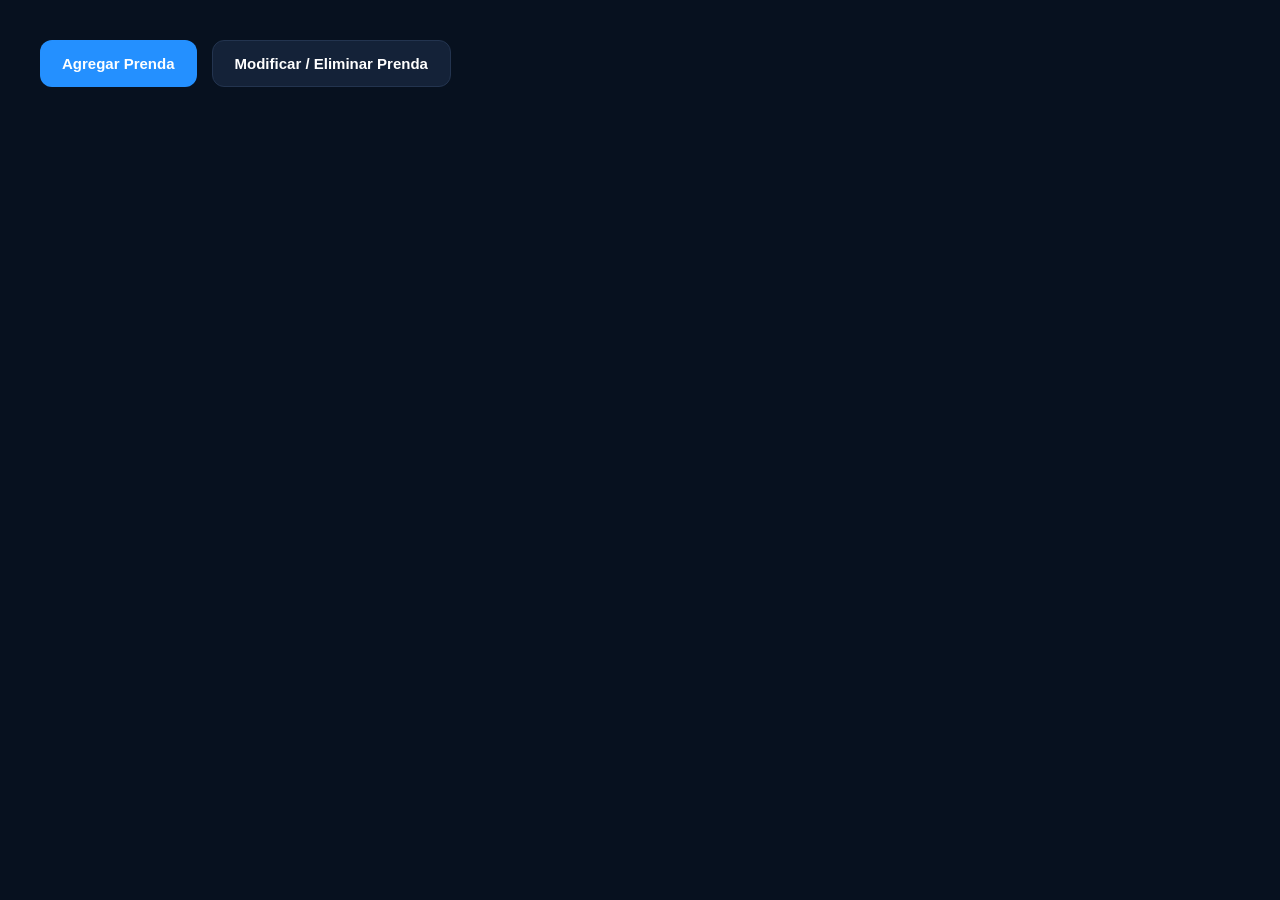
<file: manager.html>
<!DOCTYPE html>
<html lang="es">
<head>
  <meta charset="UTF-8" />
  <meta name="viewport" content="width=device-width, initial-scale=1.0" />
  <title>Inventario Jerseys</title>
  <style>
    *{margin:0;padding:0;box-sizing:border-box;font-family:Arial,Helvetica,sans-serif}
    body{background:#07111f;color:#fff;padding:40px}
    .top-buttons{display:flex;gap:15px;margin-bottom:30px;flex-wrap:wrap}
    button{border:none;cursor:pointer;transition:.2s ease}
    button:disabled{opacity:.55;cursor:not-allowed}
    .primary-btn,.add-btn{background:#2490ff;color:white;padding:14px 22px;border-radius:12px;font-size:15px;font-weight:700}
    .primary-btn:hover,.add-btn:hover{background:#46a3ff}
    .secondary-btn{background:#142238;color:white;padding:14px 22px;border-radius:12px;font-size:15px;font-weight:600;border:1px solid #23344f}
    .secondary-btn:hover{background:#1c2f4d}
    .danger-btn{background:#d64545;color:white;padding:14px 24px;border-radius:14px;font-size:15px;font-weight:700}
    .danger-btn:hover{background:#ef5a5a}
    .warning-btn{background:#f1a733;color:#081426;padding:14px 24px;border-radius:14px;font-size:15px;font-weight:700}
    .cancel-btn{background:transparent;color:#d2dbea;padding:14px 20px;font-size:15px;font-weight:600}
    .modal{display:none;position:fixed;z-index:999;left:0;top:0;width:100%;height:100%;background:rgba(0,0,0,.6);justify-content:center;align-items:center;padding:20px;overflow:auto}
    .modal-content{background:#081426;width:100%;max-width:950px;border-radius:22px;border:1px solid #1f3350;padding:28px;position:relative;box-shadow:0 10px 40px rgba(0,0,0,.45);max-height:95vh;overflow:auto}
    .small-modal{max-width:520px;text-align:center}
    .close{position:absolute;right:25px;top:20px;color:#8aa4c7;font-size:28px;cursor:pointer}
    .modal-title{font-size:34px;font-weight:700;margin-bottom:22px}
    .form-grid{display:grid;grid-template-columns:1fr 1fr;gap:24px}
    .field-group{display:flex;flex-direction:column;gap:8px;margin-bottom:20px}
    label{color:#d5dff0;font-size:15px;font-weight:600}
    input,select,textarea{background:#07101d;border:1px solid #203552;color:white;padding:14px 16px;border-radius:14px;outline:none;font-size:15px;width:100%}
    input[readonly],textarea[readonly],select:disabled{opacity:.75;background:#0a1728}
    input::placeholder,textarea::placeholder{color:#72839d}
    textarea{resize:vertical;min-height:120px}
    .two-cols{display:grid;grid-template-columns:1fr 1fr;gap:14px}
    .upload-box{border:2px dashed #274160;border-radius:18px;min-height:230px;display:flex;align-items:center;justify-content:center;flex-direction:column;text-align:center;padding:20px;background:#0a1728;cursor:pointer;transition:.2s;overflow:hidden}
    .upload-box:hover{border-color:#3d8cff}
    .upload-icon{font-size:42px;margin-bottom:15px}.upload-text{color:#dce7f7;font-weight:600;margin-bottom:6px}.upload-sub{color:#7084a1;font-size:13px}
    .preview-img{width:100%;max-height:230px;object-fit:contain;border-radius:14px;margin-top:10px;background:#07101d}
    .checkbox-row{display:flex;align-items:center;gap:10px;margin-top:8px}.checkbox-row input{width:18px;height:18px}
    .modal-footer{display:flex;justify-content:flex-end;gap:14px;margin-top:26px;padding-top:22px;border-top:1px solid #1a2d46;flex-wrap:wrap}
    .helper-text{color:#8aa4c7;line-height:1.5;margin-bottom:22px}.status-text{color:#9eb1ca;margin:12px 0;line-height:1.5}
    .sku-summary{background:#0a1728;border:1px solid #1c314d;border-radius:18px;padding:18px;margin:18px 0;display:grid;grid-template-columns:160px 1fr;gap:18px;align-items:start}
    .sku-summary img{width:160px;height:160px;object-fit:cover;border-radius:14px;background:#07101d}.sku-summary p{margin:0 0 8px;color:#dce7f7}.hidden{display:none!important}
    @media(max-width:850px){body{padding:24px}.form-grid,.two-cols,.sku-summary{grid-template-columns:1fr}.modal-title{font-size:28px}.sku-summary img{width:100%;height:240px}}
  </style>
</head>
<body>
  <div class="top-buttons">
    <button class="primary-btn" onclick="openAddModal()">Agregar Prenda</button>
    <button class="secondary-btn" onclick="openManageModal()">Modificar / Eliminar Prenda</button>
  </div>

  <div class="modal" id="addModal">
    <div class="modal-content">
      <span class="close" onclick="closeAddModal()">&times;</span>
      <div class="modal-title">Añadir Prenda</div>
      <form id="addForm">
        <div class="form-grid">
          <div>
            <div class="field-group"><label>Equipo / Selección</label><input type="text" name="equipo" placeholder="e.g., Argentina"></div>
            <div class="two-cols">
              <div class="field-group"><label>Año</label><input type="text" name="year" placeholder="e.g., 2022-23"></div>
              <div class="field-group"><label>Precio (GTQ)</label><input type="number" name="precio" placeholder="e.g., 500"></div>
            </div>
            <div class="two-cols">
              <div class="field-group"><label>Talla</label><select name="talla"><option value="">Seleccionar</option><option>XXS</option><option>XS</option><option>S</option><option>M</option><option>L</option><option>XL</option><option>XXL</option><option>XXXL</option></select></div>
              <div class="field-group"><label>Tipo de Prenda</label><select name="tipo"><option value="">Seleccionar</option><option>Casa</option><option>Visita</option><option>Usada en Juego</option><option>Firmada</option><option>Entrenamiento</option><option>Otro</option></select></div>
            </div>
            <div class="checkbox-row"><input type="checkbox" id="addDisponible" name="venta" checked><label for="addDisponible">Disponible para venta</label></div>
          </div>
          <div>
            <div class="field-group"><label>Imagen</label><label class="upload-box"><div class="upload-icon">⬆</div><div class="upload-text">Click para subir imagen</div><div class="upload-sub">JPG, PNG, WEBP max 5MB</div><input type="file" accept=".jpg,.jpeg,.png,.webp" style="display:none" name="imagen"></label></div>
            <div class="field-group"><label>Notas</label><textarea name="notas" placeholder="Condición, etiquetas, historia..."></textarea></div>
          </div>
        </div>
        <div class="modal-footer"><button type="button" class="cancel-btn" onclick="closeAddModal()">Cancelar</button><button type="submit" class="add-btn" id="addSubmitBtn">Añadir</button></div>
      </form>
    </div>
  </div>

  <div class="modal" id="manageModal">
    <div class="modal-content">
      <span class="close" onclick="closeManageModal()">&times;</span>
      <div class="modal-title">Modificar / Eliminar Prenda</div>
      <p class="helper-text">Ingresa el SKU para cargar sus datos desde Google Sheets.</p>
      <div class="two-cols">
        <div class="field-group"><label>SKU</label><input type="text" id="lookupSku" placeholder="e.g., C0001"></div>
        <div class="field-group" style="justify-content:end"><button type="button" class="add-btn" id="lookupBtn" onclick="lookupSku()">Buscar SKU</button></div>
      </div>
      <div id="manageStatus" class="status-text"></div>
      <div id="skuSummary" class="sku-summary hidden"></div>
      <form id="editForm" class="hidden">
        <div class="form-grid">
          <div>
            <div class="field-group"><label>Equipo / Selección</label><input type="text" name="equipo"></div>
            <div class="two-cols">
              <div class="field-group"><label>Año</label><input type="text" name="year"></div>
              <div class="field-group"><label>Precio (GTQ)</label><input type="number" name="precio"></div>
            </div>
            <div class="two-cols">
              <div class="field-group"><label>Talla</label><select name="talla"><option value="">Seleccionar</option><option>XXS</option><option>XS</option><option>S</option><option>M</option><option>L</option><option>XL</option><option>XXL</option><option>XXXL</option></select></div>
              <div class="field-group"><label>Tipo de Prenda</label><select name="tipo"><option value="">Seleccionar</option><option>Casa</option><option>Visita</option><option>Usada en Juego</option><option>Firmada</option><option>Entrenamiento</option><option>Otro</option></select></div>
            </div>
            <div class="checkbox-row"><input type="checkbox" id="editDisponible" name="venta"><label for="editDisponible">Disponible para venta</label></div>
          </div>
          <div>
            <div class="field-group"><label>Imagen actual / nueva imagen</label><label class="upload-box"><div class="upload-text">Click para subir nueva imagen</div><div class="upload-sub">Si no subes imagen nueva, se conserva la actual.</div><img id="editImagePreview" class="preview-img" alt="Imagen actual"><input type="file" accept=".jpg,.jpeg,.png,.webp" style="display:none" name="imagen"></label></div>
            <div class="field-group"><label>Notas</label><textarea name="notas"></textarea></div>
          </div>
        </div>
      </form>
      <div class="modal-footer" id="actionFooter">
        <button type="button" class="cancel-btn" onclick="closeManageModal()">Cancelar</button>
        <button type="button" class="add-btn hidden" id="updateBtn" onclick="showEditForm()">Actualizar</button>
        <button type="button" class="warning-btn hidden" id="soldBtn" onclick="openConfirmModal('sold')">Marcar Como Vendida</button>
        <button type="button" class="danger-btn hidden" id="deleteBtn" onclick="openConfirmModal('delete')">Eliminar</button>
        <button type="button" class="add-btn hidden" id="confirmUpdateBtn" onclick="confirmUpdate()" disabled>Confirmar</button>
      </div>
    </div>
  </div>

  <div class="modal" id="confirmModal">
    <div class="modal-content small-modal">
      <div class="modal-title" id="confirmTitle">Confirmar</div>
      <p class="status-text" id="confirmText"></p>
      <div class="modal-footer" style="justify-content:center">
        <button type="button" class="cancel-btn" onclick="closeConfirmModal()">Cancelar</button>
        <button type="button" class="danger-btn" id="confirmActionBtn">Confirmar</button>
      </div>
    </div>
  </div>

<script>
const WEB_APP_URL = "https://script.google.com/macros/s/AKfycbyYvxBq3kwRTYD5Rye_ecXg6D7dlVfQkZ6O2ybU9nQYYh4h69mEcLoga9NmE9MFIQQAXg/exec";
const PLACEHOLDER_IMAGE = "https://placehold.co/800x800/0A1728/DCE7F7?text=Sin+imagen";
let currentItem = null;
let editDirty = false;
let jsonpCounter = 0;

function $(id){return document.getElementById(id)}
function safeText(v){return v === null || v === undefined ? "" : String(v)}
function escapeHtml(v){return safeText(v).replace(/&/g,"&amp;").replace(/</g,"&lt;").replace(/>/g,"&gt;").replace(/\"/g,"&quot;").replace(/'/g,"&#039;")}
function normalizeSku(v){return safeText(v).trim().toUpperCase()}

function openAddModal(){ $("addModal").style.display = "flex" }
function closeAddModal(){ $("addModal").style.display = "none"; $("addForm").reset() }
function openManageModal(){ resetManage(); $("manageModal").style.display = "flex" }
function closeManageModal(){ $("manageModal").style.display = "none"; resetManage() }
function closeConfirmModal(){ $("confirmModal").style.display = "none" }

window.onclick = function(event){
  if(event.target === $("addModal")) closeAddModal();
  if(event.target === $("manageModal")) closeManageModal();
  if(event.target === $("confirmModal")) closeConfirmModal();
}

function jsonpRequest(params){
  return new Promise((resolve, reject) => {
    const callbackName = "jsonpCallback_" + Date.now() + "_" + (++jsonpCounter);
    const script = document.createElement("script");
    const query = new URLSearchParams({...params, callback: callbackName});
    window[callbackName] = function(data){
      resolve(data);
      cleanup();
    };
    script.onerror = function(){
      reject(new Error("No se pudo conectar con Apps Script."));
      cleanup();
    };
    function cleanup(){
      delete window[callbackName];
      script.remove();
    }
    script.src = WEB_APP_URL + "?" + query.toString();
    document.body.appendChild(script);
  });
}

async function postData(payload){
  const response = await fetch(WEB_APP_URL, {method:"POST", body:JSON.stringify(payload)});
  return response.json();
}

$("addForm").addEventListener("submit", async function(e){
  e.preventDefault();
  const submitBtn = $("addSubmitBtn");
  submitBtn.disabled = true;
  submitBtn.innerText = "Guardando...";
  try{
    const formData = new FormData(this);
    const imageFile = formData.get("imagen");
    let imageBase64 = "";
    let imageType = "";
    if(imageFile && imageFile.size > 0){
      imageType = imageFile.type;
      imageBase64 = await toBase64(imageFile);
    }
    const result = await postData({
      action:"addItem",
      equipo:formData.get("equipo"),
      year:formData.get("year"),
      precio:formData.get("precio"),
      talla:formData.get("talla"),
      tipo:formData.get("tipo"),
      disponible:formData.get("venta") ? true : false,
      notas:formData.get("notas"),
      imageBase64,
      imageType
    });
    if(result.success){
      alert(`Prenda agregada correctamente.\nSKU: ${result.sku}`);
      closeAddModal();
    }else{
      alert("Error: " + result.error);
    }
  }catch(error){
    console.error(error);
    alert("Error al guardar.");
  }
  submitBtn.disabled = false;
  submitBtn.innerText = "Añadir";
});

async function lookupSku(){
  const sku = normalizeSku($("lookupSku").value);
  if(!sku){ alert("Ingresa un SKU."); return; }
  $("lookupBtn").disabled = true;
  $("manageStatus").innerText = "Buscando SKU...";
  hideActions();
  $("editForm").classList.add("hidden");
  $("skuSummary").classList.add("hidden");
  try{
    const result = await jsonpRequest({action:"getSku", sku});
    if(!result.success){
      currentItem = null;
      $("manageStatus").innerText = result.error || "SKU no encontrado.";
      return;
    }
    currentItem = result.item;
    renderSkuSummary(currentItem);
    $("manageStatus").innerText = "SKU encontrado.";
    showActions();
  }catch(error){
    console.error(error);
    $("manageStatus").innerText = "Error buscando SKU.";
  }
  $("lookupBtn").disabled = false;
}

function renderSkuSummary(item){
  $("skuSummary").innerHTML = `
    <img src="${escapeHtml(item.imagen || PLACEHOLDER_IMAGE)}" alt="Imagen de ${escapeHtml(item.sku)}" onerror="this.onerror=null;this.src=PLACEHOLDER_IMAGE;">
    <div>
      <p><strong>SKU:</strong> ${escapeHtml(item.sku)}</p>
      <p><strong>Equipo:</strong> ${escapeHtml(item.equipo)}</p>
      <p><strong>Año:</strong> ${escapeHtml(item.year)}</p>
      <p><strong>Precio:</strong> Q${escapeHtml(item.precio)}</p>
      <p><strong>Talla:</strong> ${escapeHtml(item.talla)}</p>
      <p><strong>Tipo:</strong> ${escapeHtml(item.tipo)}</p>
      <p><strong>Disponible:</strong> ${escapeHtml(item.disponible)}</p>
      <p><strong>Estado:</strong> ${escapeHtml(item.estado)}</p>
      <p><strong>Notas:</strong> ${escapeHtml(item.notas)}</p>
    </div>`;
  $("skuSummary").classList.remove("hidden");
}

function showActions(){
  $("updateBtn").classList.remove("hidden");
  $("soldBtn").classList.remove("hidden");
  $("deleteBtn").classList.remove("hidden");
  $("confirmUpdateBtn").classList.add("hidden");
}
function hideActions(){
  ["updateBtn","soldBtn","deleteBtn","confirmUpdateBtn"].forEach(id => $(id).classList.add("hidden"));
}

function showEditForm(){
  if(!currentItem) return;
  const form = $("editForm");
  form.equipo.value = currentItem.equipo || "";
  form.year.value = currentItem.year || "";
  form.precio.value = currentItem.precio || "";
  form.talla.value = currentItem.talla || "";
  form.tipo.value = currentItem.tipo || "";
  form.venta.checked = currentItem.disponible === "Sí";
  form.notas.value = currentItem.notas || "";
  form.imagen.value = "";
  $("editImagePreview").onerror = function(){ this.onerror = null; this.src = PLACEHOLDER_IMAGE; };
  $("editImagePreview").src = currentItem.imagen || PLACEHOLDER_IMAGE;
  form.classList.remove("hidden");
  $("updateBtn").classList.add("hidden");
  $("confirmUpdateBtn").classList.remove("hidden");
  setDirty(false);
}

$("editForm").addEventListener("input", () => setDirty(true));
$("editForm").addEventListener("change", () => setDirty(true));
$("editForm").imagen.addEventListener("change", function(){
  const file = this.files[0];
  if(file){ $("editImagePreview").src = URL.createObjectURL(file); }
  setDirty(true);
});
function setDirty(value){ editDirty = value; $("confirmUpdateBtn").disabled = !value; }

async function confirmUpdate(){
  if(!currentItem || !editDirty) return;
  const form = $("editForm");
  const formData = new FormData(form);
  const imageFile = formData.get("imagen");
  let imageBase64 = "";
  let imageType = "";
  $("confirmUpdateBtn").disabled = true;
  $("confirmUpdateBtn").innerText = "Actualizando...";
  try{
    if(imageFile && imageFile.size > 0){
      imageType = imageFile.type;
      imageBase64 = await toBase64(imageFile);
    }
    const result = await postData({
      action:"updateItem",
      sku:currentItem.sku,
      equipo:formData.get("equipo"),
      year:formData.get("year"),
      precio:formData.get("precio"),
      talla:formData.get("talla"),
      tipo:formData.get("tipo"),
      disponible:formData.get("venta") ? true : false,
      notas:formData.get("notas"),
      imageBase64,
      imageType
    });
    if(result.success){
      alert("SKU actualizado correctamente.");
      await lookupSku();
      $("editForm").classList.add("hidden");
      setDirty(false);
    }else{
      alert("Error: " + result.error);
    }
  }catch(error){
    console.error(error);
    alert("Error actualizando el SKU.");
  }
  $("confirmUpdateBtn").innerText = "Confirmar";
  $("confirmUpdateBtn").disabled = !editDirty;
}

function openConfirmModal(type){
  if(!currentItem) return;
  const isDelete = type === "delete";
  $("confirmTitle").innerText = isDelete ? "Confirmar eliminacion" : "Confirmar prenda vendida";
  $("confirmText").innerText = `${currentItem.sku} - ${currentItem.equipo || "Sin equipo"}`;
  $("confirmActionBtn").onclick = () => submitSkuAction(isDelete ? "markDeleted" : "markSold");
  $("confirmModal").style.display = "flex";
}

async function submitSkuAction(action){
  if(!currentItem) return;
  const btn = $("confirmActionBtn");
  btn.disabled = true;
  btn.innerText = "Confirmando...";
  try{
    const result = await postData({action, sku:currentItem.sku});
    if(result.success){
      alert("SKU actualizado correctamente.");
      closeConfirmModal();
      closeManageModal();
    }else{
      alert("Error: " + result.error);
    }
  }catch(error){
    console.error(error);
    alert("Error actualizando el SKU.");
  }
  btn.disabled = false;
  btn.innerText = "Confirmar";
}

function resetManage(){
  currentItem = null;
  editDirty = false;
  $("lookupSku").value = "";
  $("manageStatus").innerText = "";
  $("skuSummary").innerHTML = "";
  $("skuSummary").classList.add("hidden");
  $("editForm").reset();
  $("editForm").classList.add("hidden");
  hideActions();
}

function toBase64(file){
  return new Promise((resolve, reject) => {
    const reader = new FileReader();
    reader.readAsDataURL(file);
    reader.onload = () => resolve(reader.result);
    reader.onerror = error => reject(error);
  });
}
</script>
</body>
</html>
</file>
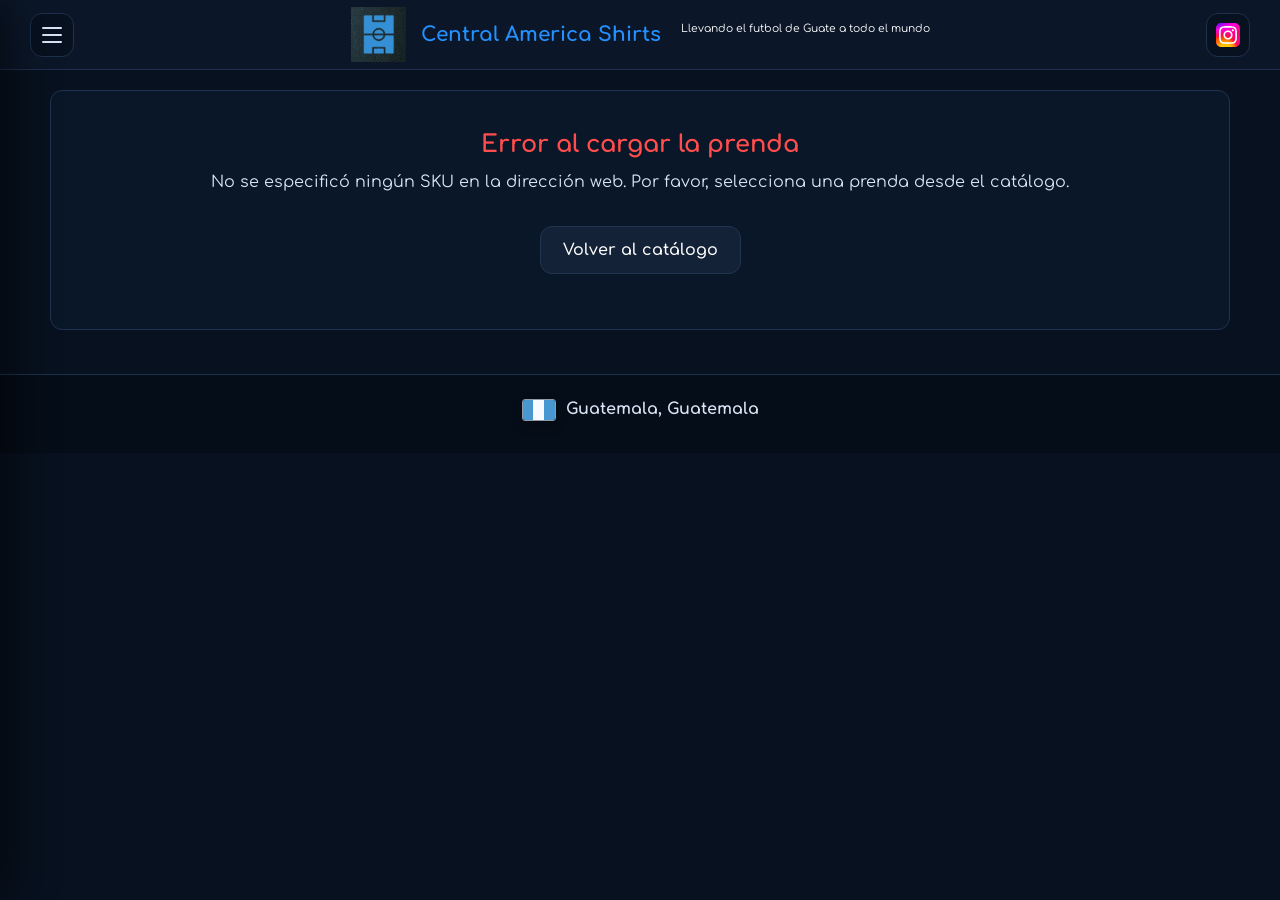
<file: product.html>
<!DOCTYPE html>
<html lang="es">
<head>
  <meta charset="UTF-8" />
  <meta name="viewport" content="width=device-width, initial-scale=1.0" />
  <title>Producto | CAS</title>

  <link rel="icon" type="image/png" href="assets/favicon.png">
  <link rel="preconnect" href="https://fonts.googleapis.com">
  <link rel="preconnect" href="https://fonts.gstatic.com" crossorigin>
  <link href="https://fonts.googleapis.com/css2?family=Comfortaa:wght@300..700&display=swap" rel="stylesheet">
  <link rel="stylesheet" href="style.css">
</head>

<body class="product-page">
  <div id="pageLoadingOverlay" class="page-loading-overlay active" role="status" aria-live="polite">
    <img src="assets/loading_gif.gif" alt="" class="page-loading-gif">
    <div class="page-loading-text">cargando</div>
  </div>

  <nav class="navbar">
    <a href="index.html" class="nav-brand nav-home-link" aria-label="Volver al inventario">
      <picture class="nav-logo-picture">
        <source media="(max-width: 768px)" srcset="assets/logo_nav.png">
        <img src="assets/logo.png" alt="Logo" class="nav-logo" onerror="this.style.display='none'">
      </picture>
      <div class="nav-text-container">
        <span class="nav-title">Central America Shirts</span>
        <h6 class="nav-slogan">Llevando el futbol de Guate a todo el mundo</h6>
      </div>
    </a>
    <a href="https://www.instagram.com/centralamericashirts/" class="nav-social-link" target="_blank" rel="noopener" aria-label="Instagram">
      <img src="assets/instagram_logo.svg" alt="Instagram" class="nav-social-icon" width="24" height="24">
    </a>
  </nav>

  <main class="product-page-container" id="productPageContent">
    <div class="loading">Cargando prenda...</div>
  </main>

  <script src="app.js?v=20260918-shareable-categories"></script>
</body>
</html>
</file>
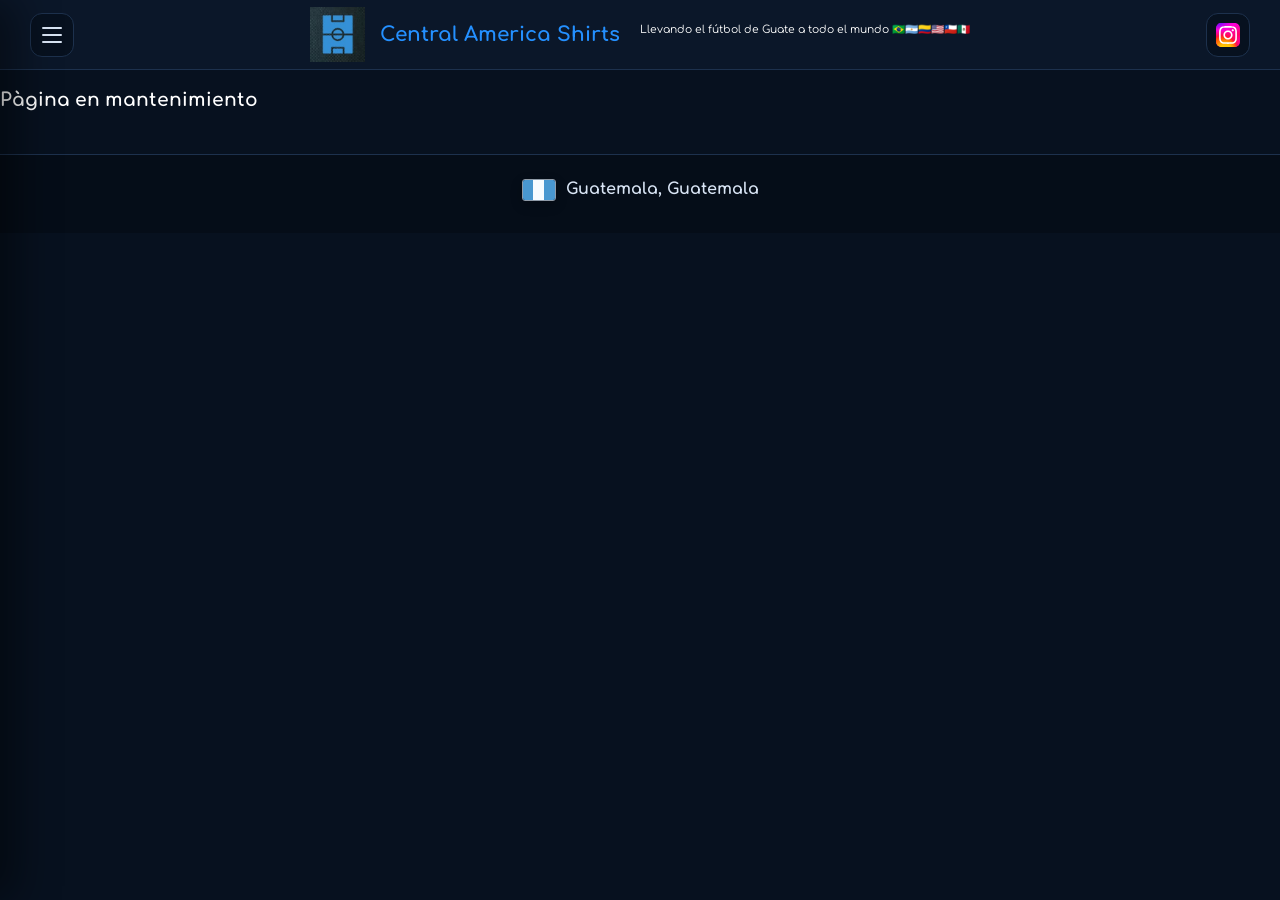
<file: storeInfo.html>
<!DOCTYPE html>
<html lang="es">
<head>
  <meta charset="UTF-8" />
  <meta name="viewport" content="width=device-width, initial-scale=1.0" />
  <title>Producto | CAS</title>

  <link rel="icon" type="image/png" href="assets/favicon.png">
  <link rel="preconnect" href="https://fonts.googleapis.com">
  <link rel="preconnect" href="https://fonts.gstatic.com" crossorigin>
  <link href="https://fonts.googleapis.com/css2?family=Comfortaa:wght@300..700&display=swap" rel="stylesheet">
  <link rel="stylesheet" href="style.css">
</head>

<body class="storeInfo-page">
  <div id="pageLoadingOverlay" class="page-loading-overlay" role="status" aria-live="polite">
    <img src="assets/loading_gif.gif" alt="" class="page-loading-gif">
    <div class="page-loading-text">cargando</div>
  </div>

  <nav class="navbar">
    <a href="index.html" class="nav-brand nav-home-link" aria-label="Volver al inventario">
      <picture class="nav-logo-picture">
        <source media="(max-width: 768px)" srcset="assets/logo_nav.png">
        <img src="assets/logo.png" alt="Logo" class="nav-logo" onerror="this.style.display='none'">
      </picture>
      <div class="nav-text-container">
        <span class="nav-title">Central America Shirts</span>
        <h6 class="nav-slogan">Llevando el fútbol de Guate a todo el mundo 🇧🇷🇦🇷🇨🇴🇺🇲🇨🇱🇲🇽</h6>
      </div>
    </a>
    <a href="https://www.instagram.com/centralamericashirts/" class="nav-social-link" target="_blank" rel="noopener" aria-label="Instagram">
      <img src="assets/instagram_logo.svg" alt="Instagram" class="nav-social-icon" width="24" height="24">
    </a>
  </nav>

  <main>
    <h3>Pàgina en mantenimiento</h3>
  </main>

  <script src="app.js?v=20260918-shareable-categories"></script>
</body>
</html>
</file>
<file: style.css>
* { margin: 0; padding: 0; box-sizing: border-box; font-family: 'Comfortaa', sans-serif; }
body { background: #07111f; color: #fff; }
body.index-page { padding-top: 70px; padding-bottom: 40px; }
body.product-page { padding-top: 90px; padding-bottom: 40px; }
body.random-gallery-page { padding-top: 90px; padding-bottom: 40px; }
body.admin-page { padding: 90px 40px 40px; }
body.storeInfo-page { padding-top: 90px; padding-bottom: 40px; }
body.page-is-loading { overflow: hidden; }

/* MODO MANTENIMIENTO */
body.maintenance-page { min-height: 100vh; padding: 0; overflow: hidden; }
.maintenance-screen { min-height: 100vh; width: 100%; padding: 32px; display: flex; flex-direction: column; align-items: center; justify-content: center; gap: 22px; background: #07111f; color: #fff; text-align: center; }
.maintenance-gif { width: 160px; height: 160px; object-fit: contain; }
.maintenance-screen h1 { max-width: 720px; margin: 0; color: #d9e5f5; font-size: clamp(22px, 4vw, 34px); line-height: 1.4; font-weight: 700; }

/* LOADING OVERLAY */
.page-loading-overlay,
.loader-overlay { display: none; position: fixed; z-index: 9999; inset: 0; width: 100%; height: 100%; background: rgba(5,13,24,.92); flex-direction: column; justify-content: center; align-items: center; gap: 14px; color: white; text-align: center; }
.page-loading-overlay.active,
.loader-overlay.active { display: flex; }
.page-loading-gif { width: 128px; height: 128px; object-fit: contain; }
.page-loading-text { color: #d9e5f5; font-size: 22px; font-weight: 700; letter-spacing: 0; text-transform: lowercase; }

/* NAVEGACIÓN */
.navbar { position: fixed; top: 0; left: 0; width: 100%; height: 70px; background: #0b1729; border-bottom: 1px solid #1d314d; display: flex; align-items: center; padding: 0 30px; z-index: 1000; justify-content: space-between; }
.menu-toggle { width: 44px; height: 44px; border-radius: 12px; background: #07111f; border: 1px solid #1d314d; display: inline-flex; flex-direction: column; align-items: center; justify-content: center; gap: 5px; flex: 0 0 44px; }
.menu-toggle span { width: 20px; height: 2px; border-radius: 999px; background: #d9e5f5; display: block; }
.nav-brand { display: flex; align-items: center; gap: 15px; }
.nav-home-link { color: inherit; text-decoration: none; min-width: 0; }
.nav-text-container { display: flex; align-items: left; gap: 20px; }
.nav-logo-picture { display: inline-flex; align-items: center; justify-content: center; flex: 0 0 auto; }
.nav-logo { height: 55px; width: 55px; object-fit: contain; }
.nav-title { font-size: 20px; font-weight: 700; color: #2490ff; white-space: nowrap; }
.nav-slogan { margin: 0; color: white; font-weight: normal; }
.nav-social-link { width: 44px; height: 44px; display: inline-flex; align-items: center; justify-content: center; border-radius: 12px; background: #07111f; border: 1px solid #1d314d; flex: 0 0 44px; overflow: hidden; }
.nav-social-icon { width: 24px !important; height: 24px !important; object-fit: contain; }

/* MENÚ LATERAL */
.side-menu-overlay { position: fixed; inset: 0; background: rgba(0,0,0,.62); z-index: 1090; opacity: 0; pointer-events: none; transition: opacity .2s ease; }
.side-menu { position: fixed; top: 0; left: 0; height: 100vh; width: min(330px, 86vw); background: #081426; border-right: 1px solid #1f3350; z-index: 1100; transform: translateX(-100%); transition: transform .24s ease; box-shadow: 16px 0 40px rgba(0,0,0,.45); padding: 22px; display: flex; flex-direction: column; }
.side-menu.open { transform: translateX(0); }
.side-menu-overlay.open { opacity: 1; pointer-events: auto; }
.side-menu-header { display: flex; align-items: center; justify-content: space-between; font-size: 20px; font-weight: 700; padding-bottom: 18px; border-bottom: 1px solid #1a2d46; }
.side-menu-close { width: 40px; height: 40px; border-radius: 10px; background: #142238; color: #d9e5f5; font-size: 28px; line-height: 1; border:none; cursor:pointer;}
.side-menu-links { display: grid; gap: 10px; padding-top: 18px; }
.side-menu-links a { color: #d9e5f5; text-decoration: none; background: #0a1728; border: 1px solid #1b2f49; border-radius: 12px; padding: 15px 16px; font-weight: 700; line-height: 1.25; }
.side-menu-links a:hover { border-color: #2490ff; background: #10233c; }

/* ACORDEÓN MENÚ */
.side-menu-accordion { width: 100%; }
.side-menu-accordion summary { cursor: pointer; padding: 15px 25px; color: #d9e5f5; font-size: 16px; font-weight: 600; border-bottom: 1px solid #1f3350; list-style: none; }
.side-menu-accordion summary::-webkit-details-marker { display: none; }
.accordion-content { background: #050d18; display: flex; flex-direction: column; }
.accordion-content a { padding: 12px 25px 12px 45px !important; font-size: 14px !important; color: #9eb1ca !important; border-bottom: 1px solid #0a1728 !important; margin-top:3px; }
.menu-icon-link { display: flex !important; align-items: center; gap: 12px; }
.menu-icon { width: 24px; height: 24px; object-fit: contain; }

/* BOTONES */
button { border: none; cursor: pointer; transition: .2s ease; }
button:disabled { opacity: .55; cursor: not-allowed; }
.primary-btn, .add-btn { background: #2490ff; color: white; padding: 14px 22px; border-radius: 12px; font-weight: 700; }
.secondary-btn { background: #142238; color: white; padding: 14px 22px; border-radius: 12px; font-weight: 600; border: 1px solid #23344f; }
.danger-btn { background: #d64545; color: white; padding: 14px 24px; border-radius: 14px; font-weight: 700; }
.warning-btn { background: #f1a733; color: #081426; padding: 14px 24px; border-radius: 14px; font-weight: 700; }
.cancel-btn { background: transparent; color: #d2dbea; padding: 14px 20px; font-weight: 600; }
.ws-icon-btn { background: #25d366; color: white; display: flex; align-items: center; justify-content: center; width: 45px; border-radius: 12px; }
.ws-btn-image img { width: 100%; max-width: 220px; transition: transform 0.2s ease; }

/* CONTENEDOR Y FILTROS */
.container { padding: 0 20px; max-width: 1200px; margin: 0 auto; }
.home-search-panel { display: grid; grid-template-columns: minmax(0, 1fr) auto; gap: 12px; align-items: end; margin-bottom: 22px; padding: 16px; background: #081426; border: 1px solid #1f3350; border-radius: 16px; }
.home-search-field { min-width: 0; }
.home-search-btn { min-height: 47px; white-space: nowrap; }
.catalog-controls { margin-bottom: 24px; }
.catalog-search-row { display: flex; flex-wrap: nowrap; gap: 12px; align-items: end; }
.catalog-search-field { flex: 1 1 auto; min-width: 0; }
.filter-toggle-btn { flex: 0 0 45px; width: 45px; height: 45px; min-height: 45px; padding: 0; border-radius: 12px; }
.secondary-btn.filter-toggle-btn { margin: 0; }
.filter-icon { width: 22px; display: inline-flex; flex-direction: column; gap: 4px; align-items: flex-start; }
.filter-icon span { display: block; height: 2px; border-radius: 999px; background: #d9e5f5; }
.filter-icon span:nth-child(1) { width: 22px; }
.filter-icon span:nth-child(2) { width: 16px; }
.filter-icon span:nth-child(3) { width: 10px; }
.filter-toggle-btn[aria-expanded="true"] .filter-icon span { background: #2490ff; }
.advanced-filters { margin-top: 14px; background: #0b1729; border: 1px solid #1d314d; border-radius: 16px; padding: 18px; }
.advanced-filters[hidden] { display: none !important; }
.filters-grid { display: grid; grid-template-columns: repeat(auto-fit, minmax(150px, 1fr)); gap: 18px; align-items: end; }
.field-group { display: flex; flex-direction: column; gap: 8px; }
label { font-size: 14px; color: #d9e5f5; font-weight: 600; }
input, select, textarea { background: #07101d; border: 1px solid #203552; color: white; padding: 14px 16px; border-radius: 14px; outline: none; width: 100%; }
input[type="number"]::-webkit-outer-spin-button,
input[type="number"]::-webkit-inner-spin-button { -webkit-appearance: none; margin: 0; }
input[type="number"] { appearance: textfield; -moz-appearance: textfield; }
.sticky-header { position: sticky; top: 70px; z-index: 99; background: #050d18; padding-top: 15px; margin-bottom: 10px; }
.home-message-group { text-align: center; padding: 10px; }
.home-message-group h2 { font-size: 24px; color: #d9e5f5; }
.home-message-group label2 { font-size: 24px; color: #2490ff; font-weight: 600; }
.sticky-subtitle-stack { position: relative; min-height: 32px; display: flex; align-items: center; justify-content: center; overflow: hidden; }
.sticky-subtitle { position: absolute; inset: 0; display: flex; align-items: center; justify-content: center; color: #2490ff; font-size: 24px; font-weight: 600; line-height: 1.2; text-align: center; transition: opacity .26s ease, transform .26s ease; }
.sticky-address { opacity: 1; transform: translateY(0); }
.sticky-category { opacity: 0; transform: translateY(10px); }
.sticky-header.show-category-title .sticky-address { opacity: 0; transform: translateY(-10px); }
.sticky-header.show-category-title .sticky-category { opacity: 1; transform: translateY(0); }

/* PIE DE PÁGINA */
.site-footer { margin: 44px auto 0; padding: 24px 20px 32px; border-top: 1px solid #1d314d; background: #050d18; color: #d9e5f5; display: flex; justify-content: center; align-items: center; }
.site-footer-content { display: inline-flex; align-items: center; justify-content: center; gap: 10px; font-weight: 700; line-height: 1.2; }
.guatemala-flag { width: 34px; height: 22px; display: grid; grid-template-columns: 1fr 1fr 1fr; overflow: hidden; border: 1px solid rgba(217,229,245,.65); border-radius: 3px; box-shadow: 0 4px 12px rgba(0,0,0,.24); flex: 0 0 auto; }
.guatemala-flag span:nth-child(1),
.guatemala-flag span:nth-child(3) { background: #4997d0; }
.guatemala-flag span:nth-child(2) { background: #f7fbff; }

/* CINTILLO MARQUEE */
.slider-container { width: 100%; overflow: hidden; padding: 10px 0 25px 0; }
.slider-track { display: flex; width: max-content; animation: scroll 40s linear infinite; }
.slider-track:hover { animation-play-state: paused; }
.slider-group { display: flex; gap: 20px; padding-right: 20px; }
.slider-group img { width: 180px; height: 140px; object-fit: cover; border-radius: 12px; border: 1px solid #1b2f49; }
@keyframes scroll { 0% { transform: translateX(0); } 100% { transform: translateX(-50%); } }

/* TARJETAS DE CATEGORÍA */
.category-cards-grid { display: grid; grid-template-columns: repeat(auto-fill, minmax(280px, 1fr)); gap: 20px; margin-bottom: 40px; }
.cat-card { position: relative; width: 100%; height: 160px; border-radius: 18px; overflow: hidden; cursor: pointer; background-size: cover; background-position: center; border: 1px solid #1b2f49; transition: transform 0.2s ease; text-align: left; }
.cat-card:hover { transform: translateY(-5px); border-color: #2490ff; }
.cat-overlay { position: absolute; inset: 0; background: linear-gradient(to top, rgba(0,0,0,0.85) 0%, rgba(0,0,0,0.1) 100%); }
.cat-card h3 { position: absolute; bottom: 20px; left: 20px; color: #fff; font-size: 22px; font-weight: 700; z-index: 2; margin: 0; }
.category-offer-text,
.category-offer-title { color: #ffdb4d; background: linear-gradient(90deg, #ffe45c 0%, #ff4f88 48%, #38d8ff 100%); background-clip: text; -webkit-background-clip: text; -webkit-text-fill-color: transparent; text-transform: uppercase; font-weight: 900; filter: drop-shadow(0 2px 8px rgba(0,0,0,.45)); }
.category-offer-link { font-weight: 900 !important; }
.product-sku-row { width: 100%; display: flex; align-items: center; margin-bottom: 7px; }
.product-sku { color: #9eb1ca; font-size: 12px; font-weight: 800; line-height: 1.2; }
.product-card-availability-row { display: flex; justify-content: flex-start; align-items: center; min-height: 22px; margin: -2px 0 12px; }
.availability-tag { min-height: 22px; display: inline-flex; align-items: center; justify-content: center; padding: 3px 8px; border-radius: 6px; font-size: 10px; font-weight: 900; line-height: 1.15; letter-spacing: 0; border: 1px solid transparent; white-space: nowrap; text-align: center; }
.availability-store { color: #7dffb2; background: rgba(17,145,82,.22); border-color: rgba(40,220,119,.52); }
.availability-online { color: #2490ff; background: rgba(36,144,255,.18); border-color: rgba(36,144,255,.58); }
.availability-sold-out { color: #ff7b7b; background: rgba(214,69,69,.18); border-color: rgba(255,96,96,.54); }
.product-availability-counter { min-height: 24px; }
.product-availability-counter .availability-tag { margin-left: 0; }
.product-availability-tag { font-size: 12px; padding: 5px 10px; }
.category-switcher-band { display: flex; gap: 8px; overflow-x: auto; padding: 4px 0 14px; margin: -2px 0 12px; border-bottom: 1px solid #1f3350; scrollbar-width: none; }
.category-switcher-band::-webkit-scrollbar { display: none; }
.category-band-btn { flex: 0 0 auto; min-height: 38px; padding: 0 13px; color: #d9e5f5; background: #081426; border: 1px solid #1f3350; border-radius: 10px; font-size: 13px; font-weight: 800; line-height: 1.2; white-space: nowrap; }
.category-band-btn:hover { border-color: #2490ff; background: #10233c; transform: translateY(-1px); }
.active-category-header { display: grid; grid-template-columns: 45px minmax(0, 1fr) 45px; align-items: center; gap: 12px; margin-bottom: 20px; }
#currentCategoryTitle { width: 100%; margin: 0; color: #2490ff; text-align: center; justify-self: center; min-width: 0; line-height: 1.2; overflow-wrap: break-word; }
.category-back-btn { width: 45px; height: 45px; min-height: 45px; padding: 0; justify-self: start; }
.secondary-btn.category-back-btn { margin: 0; padding: 0; }
.category-header-spacer { width: 45px; height: 45px; }

/* GRILLA INVENTARIO */
.catalog-grid { display: grid; grid-template-columns: repeat(auto-fill, minmax(260px, 1fr)); gap: 24px; }
.catalog-state { grid-column: 1 / -1; min-height: 320px; display: flex; flex-direction: column; align-items: center; justify-content: center; gap: 14px; text-align: center; color: #d9e5f5; background: #081426; border: 1px solid #1b2f49; border-radius: 18px; padding: 30px; }
.catalog-state img { width: min(180px, 56vw); height: auto; object-fit: contain; }
.catalog-state.empty img { width: min(360px, 78vw); border-radius: 12px; }
.catalog-state p { font-size: 18px; font-weight: 700; line-height: 1.35; }
.card { background: #081426; border: 1px solid #1b2f49; border-radius: 24px; overflow: hidden; position: relative; display: flex; flex-direction: column; transition: .2s; }
.card:hover { transform: translateY(-5px); }
.card-image-container { position: relative; width: 100%; height: 300px; background: #0a1728; }
.card-image { width: 100%; height: 100%; object-fit: cover; }
.card-body { padding: 18px; flex-grow: 1; display: flex; flex-direction: column; }
.badge { position: absolute; top: 14px; padding: 8px 14px; border-radius: 10px; font-size: 11px; font-weight: 700; }
.badge-type { right: 14px; background: rgba(35, 47, 67, 0.85); color: white; }
.price { font-size: 20px; font-weight: 700; margin: 10px 0; color: #d9e5f5; }

/* MODAL Y ADMIN */
.modal { display: none; position: fixed; z-index: 1001; left: 0; top: 0; width: 100%; height: 100%; background: rgba(0,0,0,0.85); justify-content: center; align-items: center; padding: 20px; overflow: auto; }
.modal-content { background: #081426; width: 100%; max-width: 950px; border-radius: 22px; border: 1px solid #1f3350; padding: 28px; position: relative; max-height: 95vh; overflow: auto; }
.close { position: absolute; right: 25px; top: 20px; color: #8aa4c7; font-size: 28px; cursor: pointer; z-index: 10; }
.upload-box { border: 2px dashed #274160; border-radius: 18px; min-height: 230px; display: flex; align-items: center; justify-content: center; flex-direction: column; text-align: center; padding: 20px; background: #0a1728; cursor: pointer; transition: .2s; overflow: hidden; }
.upload-box.dragover { border-color: #2490ff; background: #10233c; }
.preview-img { width: 100%; max-height: 230px; object-fit: cover; border-radius: 14px; margin-top: 10px; }
.existing-images { display: flex; flex-wrap: wrap; gap: 10px; background: #0a1728; border: 1px solid #1b2f49; border-radius: 14px; padding: 12px; }
.existing-images img { width: 72px; height: 72px; object-fit: cover; border-radius: 8px; border: 1px solid #1f3350; background: #07111f; }
.hidden { display: none !important; }
.spinner { width: 60px; height: 60px; border: 6px solid #1f3350; border-top-color: #2490ff; border-radius: 50%; animation: spin 1s linear infinite; }
@keyframes spin { to { transform: rotate(360deg); } }
.top-buttons { display: flex; gap: 15px; margin-bottom: 30px; flex-wrap: wrap; }
.form-grid { display: grid; grid-template-columns: 1fr 1fr; gap: 24px; }
.two-cols { display: grid; grid-template-columns: 1fr 1fr; gap: 14px; }
.modal-title { color: #fff; font-size: 24px; font-weight: 800; margin-bottom: 18px; padding-right: 36px; }
.helper-text,
.status-text { color: #9eb1ca; font-size: 14px; font-weight: 700; line-height: 1.45; margin-bottom: 14px; }
.modal-footer { display: flex; align-items: center; justify-content: flex-end; gap: 10px; flex-wrap: wrap; margin-top: 22px; }
.checkbox-row { display: flex; align-items: center; gap: 10px; margin-top: 14px; }
.checkbox-row input,
.category-checkbox input { width: 18px; height: 18px; padding: 0; flex: 0 0 auto; accent-color: #2490ff; }
.product-category-picker { grid-column: 1 / -1; }
.category-checkbox-grid { display: grid; grid-template-columns: repeat(2, minmax(0, 1fr)); gap: 8px; }
.category-checkbox { min-height: 44px; display: flex; align-items: center; gap: 9px; padding: 10px 12px; color: #d9e5f5; background: #07101d; border: 1px solid #203552; border-radius: 12px; font-size: 13px; line-height: 1.2; cursor: pointer; }
.category-checkbox:has(input:checked) { border-color: #2490ff; background: #10233c; }
.category-picker-empty { grid-column: 1 / -1; color: #9eb1ca; background: #07101d; border: 1px solid #203552; border-radius: 12px; padding: 12px; font-size: 13px; line-height: 1.35; }
.admin-inline-panel { margin-top: 18px; padding: 16px; background: #0a1728; border: 1px solid #1b2f49; border-radius: 16px; }
.admin-inline-panel h3 { color: #fff; font-size: 18px; line-height: 1.25; margin-bottom: 8px; }
.admin-inline-panel p { color: #9eb1ca; font-size: 13px; font-weight: 700; line-height: 1.45; margin-bottom: 14px; }
.sku-summary { margin-top: 4px; }
.small-modal { max-width: 520px; }

.admin-commerce-shell { width: min(1500px, calc(100vw - 48px)); margin: 0 auto; }
.admin-auth-panel { width: min(520px, 100%); margin: 7vh auto 0; padding: 32px; background: #081426; border: 1px solid #1f3350; border-radius: 8px; text-align: center; box-shadow: 0 24px 60px rgba(0,0,0,.28); }
.admin-auth-brand { width: 64px; height: 64px; margin: 0 auto 18px; display: inline-flex; align-items: center; justify-content: center; border-radius: 8px; background: #10233c; color: #2490ff; font-weight: 900; }
.admin-auth-panel h1 { font-size: 30px; line-height: 1.15; margin-bottom: 12px; }
.admin-auth-panel p { color: #b8c7da; line-height: 1.5; font-weight: 700; margin-bottom: 22px; }
.admin-auth-actions { display: flex; justify-content: center; gap: 10px; flex-wrap: wrap; }
.admin-auth-actions .primary-btn,
.admin-auth-actions .secondary-btn { margin: 0; }
.admin-google-btn { min-height: 48px; }
.admin-catalog-link { display: inline-flex; margin-top: 20px; color: #9eb1ca; text-decoration: none; font-weight: 800; }
.admin-catalog-link:hover { color: #d9e5f5; }
.admin-commerce { display: grid; gap: 14px; }
.admin-commerce-header { display: flex; justify-content: space-between; align-items: flex-end; gap: 18px; padding-bottom: 18px; border-bottom: 1px solid #1f3350; }
.admin-commerce-header h1 { font-size: 32px; line-height: 1.1; }
.admin-eyebrow { display: block; color: #2490ff; font-size: 12px; font-weight: 900; text-transform: uppercase; margin-bottom: 7px; }
#adminUserLabel { color: #9eb1ca; font-size: 13px; font-weight: 800; margin-top: 8px; }
.admin-header-actions { display: flex; gap: 10px; align-items: center; flex-wrap: wrap; justify-content: flex-end; }
.admin-header-link.secondary-btn { margin: 0; min-height: 42px; padding: 0 14px; border-radius: 8px; text-decoration: none; }
.admin-tab-band { display: flex; gap: 8px; overflow-x: auto; padding: 6px 0 12px; border-bottom: 1px solid #1f3350; scrollbar-width: none; }
.admin-tab-band::-webkit-scrollbar { display: none; }
.admin-tab { min-height: 40px; flex: 0 0 auto; padding: 0 16px; color: #d9e5f5; background: #081426; border: 1px solid #1f3350; border-radius: 8px; font-size: 13px; font-weight: 900; }
.admin-tab.active { color: #fff; border-color: #2490ff; background: #10233c; box-shadow: inset 0 -2px 0 #2490ff; }
.admin-panel { display: grid; gap: 14px; }
.admin-toolbar { display: flex; justify-content: space-between; align-items: flex-end; gap: 16px; flex-wrap: wrap; padding: 8px 0 0; }
.admin-toolbar h2 { font-size: 22px; line-height: 1.2; }
.admin-muted { margin-top: 6px; color: #9eb1ca; font-size: 13px; font-weight: 700; }
.admin-search-field { flex: 1 1 380px; min-width: 240px; display: flex; flex-direction: column; gap: 8px; }
.admin-toolbar-controls { display: flex; align-items: flex-end; gap: 10px; flex-wrap: wrap; justify-content: flex-end; }
.admin-availability-filter { width: 170px; }
.admin-page-size { width: 120px; }
.admin-add-menu { position: relative; }
.admin-add-menu .primary-btn,
.admin-toolbar > .primary-btn { margin: 0; border-radius: 8px; min-height: 47px; }
.admin-add-menu-options { position: absolute; right: 0; top: calc(100% + 8px); min-width: 230px; z-index: 12; display: grid; gap: 6px; padding: 8px; background: #081426; border: 1px solid #1f3350; border-radius: 8px; box-shadow: 0 18px 38px rgba(0,0,0,.34); }
.admin-add-menu-options button { min-height: 40px; padding: 0 12px; color: #d9e5f5; background: #0a1728; border: 1px solid #1b2f49; border-radius: 6px; font-weight: 800; text-align: left; }
.admin-add-menu-options button:hover:not(:disabled) { border-color: #2490ff; background: #10233c; }
.admin-count-row { min-height: 28px; display: flex; justify-content: space-between; gap: 10px; color: #9eb1ca; font-size: 13px; font-weight: 800; }
.admin-count-row span:last-child { color: #ffdb4d; }
.admin-table-wrap { width: 100%; overflow-x: auto; border: 1px solid #1f3350; border-radius: 8px; background: #081426; }
.admin-data-table { width: 100%; border-collapse: collapse; min-width: 1300px; }
.admin-data-table th,
.admin-data-table td { padding: 10px 12px; border-bottom: 1px solid #172a43; text-align: left; vertical-align: middle; font-size: 12px; line-height: 1.35; }
.admin-data-table th { position: sticky; top: 0; z-index: 1; color: #9eb1ca; background: #0b1729; font-weight: 900; white-space: nowrap; }
.admin-data-table tbody tr:hover { background: rgba(36,144,255,.07); }
.admin-data-table td { color: #d9e5f5; }
.admin-data-table input,
.admin-data-table select { min-height: 36px; padding: 8px 10px; border-radius: 6px; font-size: 12px; }
.admin-product-thumb { width: 48px; height: 48px; object-fit: cover; border-radius: 6px; border: 1px solid #1f3350; background: #050d18; display: block; }
.admin-sku-cell { font-weight: 900; color: #fff; white-space: nowrap; }
.admin-availability-select { min-width: 112px; }
.admin-text-cell { max-width: 180px; min-width: 120px; overflow: hidden; text-overflow: ellipsis; white-space: nowrap; }
.admin-notes-cell { max-width: 260px; min-width: 160px; color: #9eb1ca; overflow: hidden; text-overflow: ellipsis; white-space: nowrap; }
.admin-edit-btn { min-height: 34px; padding: 0 12px; border-radius: 7px; color: #fff; background: #142238; border: 1px solid #23344f; font-weight: 900; }
.admin-edit-btn:hover { border-color: #2490ff; background: #10233c; }
.admin-switch { width: 48px; height: 28px; position: relative; display: inline-block; }
.admin-switch input { opacity: 0; width: 0; height: 0; }
.admin-switch span { position: absolute; inset: 0; border-radius: 999px; background: #314158; transition: .18s ease; }
.admin-switch span:before { content: ""; position: absolute; width: 22px; height: 22px; left: 3px; top: 3px; border-radius: 50%; background: #fff; transition: .18s ease; }
.admin-switch input:checked + span { background: #2490ff; }
.admin-switch input:checked + span:before { transform: translateX(20px); }
.admin-empty-row { height: 120px; text-align: center !important; color: #9eb1ca !important; font-weight: 800; }
.admin-pagination { display: flex; align-items: center; justify-content: center; gap: 12px; flex-wrap: wrap; min-height: 44px; color: #d9e5f5; font-size: 13px; font-weight: 800; }
.admin-pagination button { width: 42px; height: 38px; border-radius: 8px; color: #d9e5f5; background: #142238; border: 1px solid #23344f; font-weight: 900; }
.admin-save-bar { position: fixed; left: 50%; bottom: 18px; z-index: 900; width: min(760px, calc(100vw - 28px)); transform: translateX(-50%); display: flex; align-items: center; justify-content: space-between; gap: 14px; padding: 12px 14px 12px 18px; background: rgba(8,20,38,.96); border: 1px solid #2490ff; border-radius: 8px; box-shadow: 0 18px 42px rgba(0,0,0,.4); backdrop-filter: blur(10px); }
.admin-save-bar span { color: #fff; font-weight: 900; line-height: 1.3; }
.admin-save-actions { display: flex; align-items: center; gap: 8px; }
.admin-save-actions .primary-btn,
.admin-save-actions .cancel-btn { margin: 0; min-height: 42px; border-radius: 7px; }
.admin-category-table { min-width: 900px; }
.admin-category-table th:nth-child(1),
.admin-category-table td:nth-child(1) { width: 48%; }
.admin-category-table th:nth-child(2),
.admin-category-table td:nth-child(2) { width: 28%; }
.admin-category-table th:nth-child(3),
.admin-category-table td:nth-child(3) { width: 120px; }
.admin-category-active-cell { text-align: center !important; }
.admin-category-active-cell input { width: 20px; height: 20px; accent-color: #2490ff; }
.admin-edit-grid textarea { min-height: 150px; }
.admin-product-images-panel { grid-column: 1 / -1; }
.admin-image-mode-row { display: flex; flex-wrap: wrap; gap: 8px; }
.admin-image-mode-row label { min-height: 36px; display: inline-flex; align-items: center; gap: 8px; padding: 8px 10px; border: 1px solid #203552; border-radius: 8px; background: #07101d; font-size: 12px; font-weight: 800; }
.admin-image-mode-row input { width: 16px; height: 16px; padding: 0; accent-color: #2490ff; }
.admin-image-choice-grid { display: grid; grid-template-columns: repeat(auto-fill, minmax(92px, 1fr)); gap: 9px; }
.admin-image-choice { position: relative; min-height: 110px; display: flex; flex-direction: column; gap: 6px; padding: 7px; border: 1px solid #203552; border-radius: 8px; background: #07101d; cursor: pointer; overflow: hidden; }
.admin-image-choice:has(input:checked) { border-color: #2490ff; background: #10233c; }
.admin-image-choice.disabled { opacity: .55; cursor: default; }
.admin-image-choice input { position: absolute; top: 8px; left: 8px; width: 17px; height: 17px; padding: 0; accent-color: #2490ff; }
.admin-image-choice img { width: 100%; height: 74px; object-fit: cover; border-radius: 6px; background: #050d18; }
.admin-image-choice span { color: #d9e5f5; font-size: 11px; font-weight: 900; line-height: 1.15; white-space: nowrap; overflow: hidden; text-overflow: ellipsis; }
.admin-uploaded-image-wrap { position: relative; min-width: 0; }
.admin-remove-image-btn { position: absolute; top: -6px; right: -6px; width: 24px; height: 24px; border-radius: 50%; background: #d64545; color: #fff; font-size: 17px; line-height: 1; font-weight: 900; z-index: 2; }
.admin-image-empty { min-height: 72px; display: flex; align-items: center; justify-content: center; color: #9eb1ca; background: #07101d; border: 1px dashed #203552; border-radius: 8px; font-size: 12px; font-weight: 800; }
.admin-compact-upload { min-height: 112px; border-radius: 8px; }
.admin-category-image-cell { display: grid; gap: 8px; min-width: 260px; }
.admin-category-image-tools { display: flex; align-items: center; gap: 8px; flex-wrap: wrap; }
.admin-category-image-tools img { width: 46px; height: 46px; object-fit: cover; border-radius: 6px; border: 1px solid #1f3350; background: #050d18; }
.admin-category-image-tools .admin-edit-btn { min-height: 36px; }
.admin-bulk-fields .secondary-btn { margin: 6px 0 0; width: fit-content; }

/* RESPONSIVE */
@media (max-width: 850px) {
  .form-grid, .two-cols { grid-template-columns: 1fr; }
  .category-checkbox-grid { grid-template-columns: 1fr; }
  .filters-grid { grid-template-columns: 1fr 1fr; }
  .catalog-grid { grid-template-columns: repeat(2, 1fr); gap: 12px; } 
  .card-image-container { height: 200px; } 
  .slider-group img { width: 120px; height: 90px; }
  .nav-slogan { display: none; }
  .category-cards-grid { grid-template-columns: 1fr 1fr; }
  .home-search-panel { grid-template-columns: 1fr; }
  .home-search-btn { width: 100%; }
  body.admin-page { padding: 82px 12px 100px; }
  .admin-commerce-shell { width: 100%; }
  .admin-auth-panel { padding: 24px 18px; }
  .admin-commerce-header { align-items: flex-start; flex-direction: column; }
  .admin-header-actions { width: 100%; justify-content: flex-start; }
  .admin-toolbar { align-items: stretch; }
  .admin-toolbar-controls,
  .admin-search-field,
  .admin-availability-filter,
  .admin-page-size,
  .admin-add-menu,
  .admin-add-menu .primary-btn { width: 100%; }
  .admin-add-menu-options { left: 0; right: auto; width: 100%; }
  .admin-save-bar { align-items: stretch; flex-direction: column; }
  .admin-save-actions { justify-content: flex-end; }
}

@media (max-width: 768px) {
  body.index-page { padding-top: 64px; }
  body.product-page { padding-top: 82px; }
  body.random-gallery-page { padding-top: 82px; }
  .navbar { height: 64px; padding: 6px 14px; gap: 0; display: grid; grid-template-columns: 40px minmax(0, 1fr) 40px; }
  .menu-toggle { width: 40px; height: 40px; justify-self: start; }
  .nav-brand { justify-self: center; gap: 0; min-width: 0; }
  .nav-text-container { display: none; }
  .nav-logo { width: 78px; height: 52px; object-fit: contain; }
  .nav-social-link { width: 40px; height: 40px; justify-self: end; }
  .cat-card { height: 120px; }
  .cat-card h3 { font-size: 16px; bottom: 12px; left: 12px; }
  .sticky-header { top: 64px; }
  .home-message-group h2 { font-size: 16px; line-height: 1.25; }
  .sticky-subtitle-stack { min-height: 26px; }
  .sticky-subtitle { font-size: 16px; }
  .site-footer { margin-top: 34px; padding-bottom: 26px; }
}

/* LOADER START*/
.catalog-loader-wrapper {width: 100%;  min-height: 220px;  display: flex;  align-items: center;  justify-content: center;}
.loader {  height: 60px;  aspect-ratio: 2;  border-bottom: 3px solid #524656;  position: relative;  overflow: hidden;}
.loader:before {  content: "";  position: absolute;  inset: auto 42.5% 0;  aspect-ratio: 1;  border-radius: 50%;  background: #CF4647;  animation: l1-0 .5s cubic-bezier(0,900,1,900) infinite, l1-1 2s linear infinite;}

@keyframes l1-0 {0%,2% { bottom: 0%; }98%,to { bottom: .1%; }}
@keyframes l1-1 {0% { translate: -500%; }to { translate: 500%; }}
/* LOADER END*/

.secondary-btn { display: inline-flex; align-items: center; justify-content: center; margin: 15px; }
.secondary-btn.filter-toggle-btn { flex: 0 0 45px; width: 45px; height: 45px; margin: 0; padding: 0; }
.btn-icon {width: 40px; height: 20px; object-fit: contain;}
#prevPageBtn .btn-icon {transform: rotate(180deg);}
.back-icon { transform: rotate(180deg); }
.pagination-controls { align-items: center; justify-content: center; gap: 14px; margin-top: 24px; flex-wrap: wrap; }
.pagination-nav { display: inline-flex; align-items: center; justify-content: center; gap: 12px; }
.pagination-controls .secondary-btn { width: 54px; height: 45px; min-height: 45px; margin: 0; padding: 0; }
#pageIndicator { min-width: 72px; color: #d9e5f5; font-weight: 700; text-align: center; }
.pagination-summary { min-height: 45px; display: inline-flex; align-items: center; justify-content: center; gap: 12px; padding: 6px 8px 6px 16px; background: rgba(8, 20, 38, .88); border: 1px solid #1f3350; border-radius: 12px; color: #d9e5f5; box-shadow: 0 10px 28px rgba(0,0,0,.18); }
#paginationSummary { font-size: 14px; font-weight: 700; white-space: nowrap; }
.pagination-show-all-btn { min-height: 34px; display: inline-flex; align-items: center; justify-content: center; border-radius: 9px; padding: 0 13px; background: #2490ff; color: white; font-size: 13px; font-weight: 800; white-space: nowrap; }
.pagination-show-all-btn:hover { background: #3ca0ff; transform: translateY(-1px); }
.pagination-controls.is-expanded .pagination-summary { padding-right: 16px; }

/* GALERÍA RANDOM */
.random-gallery-container { width: min(1180px, calc(100% - 40px)); margin: 0 auto; }
.random-gallery-shell { display: grid; grid-template-columns: minmax(0, 1.35fr) minmax(300px, .65fr); grid-template-areas: "stage info" "strip strip"; gap: 18px; align-items: stretch; }
.random-gallery-stage { grid-area: stage; min-height: 620px; position: relative; display: flex; align-items: center; justify-content: center; background: #050d18; border: 1px solid #1f3350; border-radius: 18px; overflow: hidden; }
.random-main-image-frame { width: 100%; height: 100%; min-height: 620px; display: flex; align-items: center; justify-content: center; padding: 24px; }
.random-main-image-frame img { width: 100%; height: 100%; max-height: 600px; object-fit: contain; opacity: 0; transform: scale(.985); transition: opacity .22s ease, transform .22s ease; }
.random-main-image-frame img.is-loaded { opacity: 1; transform: scale(1); }
.random-gallery-arrow { position: absolute; top: 50%; transform: translateY(-50%); z-index: 3; width: 52px; height: 52px; border-radius: 14px; background: rgba(20,34,56,.88); border: 1px solid #23344f; display: inline-flex; align-items: center; justify-content: center; box-shadow: 0 12px 30px rgba(0,0,0,.28); }
.random-gallery-arrow:hover { background: #1b3150; border-color: #2490ff; }
.random-gallery-arrow img { width: 34px; height: 18px; object-fit: contain; }
.random-gallery-prev { left: 18px; }
.random-gallery-prev img { transform: rotate(180deg); }
.random-gallery-next { right: 18px; }
.random-info-panel { grid-area: info; background: #081426; border: 1px solid #1f3350; border-radius: 18px; padding: 28px; display: flex; flex-direction: column; justify-content: center; gap: 18px; min-width: 0; }
.random-counter { color: #9eb1ca; font-size: 13px; font-weight: 800; }
.random-info-panel h1 { color: #fff; font-size: 34px; line-height: 1.1; overflow-wrap: anywhere; }
.random-price { color: #2490ff; font-size: 30px; font-weight: 800; line-height: 1.2; }
.random-quick-details { display: grid; gap: 10px; }
.random-quick-details div { display: grid; grid-template-columns: 80px minmax(0, 1fr); gap: 12px; padding: 12px 0; border-bottom: 1px solid #172a43; }
.random-quick-details dt { color: #9eb1ca; font-size: 13px; font-weight: 800; }
.random-quick-details dd { color: #d9e5f5; font-size: 15px; margin: 0; overflow-wrap: anywhere; }
.random-whatsapp-btn { width: fit-content; margin-top: 4px; }
.random-thumb-strip { grid-area: strip; display: flex; gap: 10px; overflow-x: auto; padding: 12px; background: #081426; border: 1px solid #1f3350; border-radius: 16px; scroll-snap-type: x proximity; }
.random-thumb { width: 82px; height: 82px; flex: 0 0 82px; border-radius: 10px; border: 2px solid #1f3350; background: #050d18; overflow: hidden; scroll-snap-align: center; opacity: .72; }
.random-thumb:hover,
.random-thumb.active { opacity: 1; border-color: #2490ff; transform: translateY(-2px); }
.random-thumb img { width: 100%; height: 100%; object-fit: cover; display: block; }

/* PRODUCT DETAIL PAGE */
.product-page-container { width: min(1180px, calc(100% - 40px)); margin: 0 auto; }
.product-page-actions { display: grid; grid-template-columns: minmax(0, 1fr) minmax(0, 1fr); align-items: center; gap: 10px; margin-bottom: 20px; }
.product-page-actions .secondary-btn { min-height: 45px; margin: 0; padding: 0 14px; text-align: center; text-decoration: none; white-space: nowrap; }
.product-back-btn { gap: 8px; }
.product-back-icon { width: 28px; height: 16px; object-fit: contain; transform: rotate(180deg); flex: 0 0 auto; }
.product-gallery-shell { margin-top: 0; }
.product-main-gallery-layout { width: 100%; height: 100%; min-height: 620px; display: grid; grid-template-columns: 92px minmax(0, 1fr); align-items: stretch; }
.product-image-strip { position: relative; z-index: 4; display: flex; flex-direction: column; gap: 10px; overflow-y: auto; padding: 16px 10px 16px 16px; background: rgba(8,20,38,.74); border-right: 1px solid #1f3350; }
.product-image-thumb { width: 64px; height: 64px; flex: 0 0 64px; border-radius: 10px; border: 2px solid #1f3350; background: #050d18; overflow: hidden; opacity: .72; }
.product-image-thumb:hover,
.product-image-thumb.active { opacity: 1; border-color: #2490ff; transform: translateY(-1px); }
.product-image-thumb img { width: 100%; height: 100%; object-fit: cover; display: block; }
.product-main-gallery-frame { min-height: 620px; padding: 24px 76px 24px 18px; }
.product-gallery-stage .random-gallery-prev { left: 112px; }
.product-stage-arrow.is-disabled { opacity: .35; pointer-events: none; }
.product-info-panel-v2 { justify-content: flex-start; }
.product-gallery-price-row { display: flex; align-items: center; justify-content: space-between; gap: 14px; flex-wrap: wrap; }
.product-full-details { gap: 8px; }
.product-gallery-notes { margin-bottom: 0; }
.product-context-strip { grid-area: strip; display: flex; gap: 10px; overflow-x: auto; padding: 12px; background: #081426; border: 1px solid #1f3350; border-radius: 16px; scroll-snap-type: x proximity; }
.product-context-thumb { width: 94px; height: 106px; flex: 0 0 94px; padding: 5px; display: flex; flex-direction: column; gap: 6px; color: #d9e5f5; text-decoration: none; background: #050d18; border: 2px solid #1f3350; border-radius: 10px; opacity: .72; overflow: hidden; scroll-snap-align: center; }
.product-context-thumb:hover,
.product-context-thumb.active { opacity: 1; border-color: #2490ff; transform: translateY(-2px); }
.product-context-thumb img { width: 100%; height: 72px; object-fit: cover; border-radius: 6px; display: block; }
.product-context-thumb span { font-size: 10px; font-weight: 800; line-height: 1.15; white-space: nowrap; overflow: hidden; text-overflow: ellipsis; }
.product-detail { display: grid; grid-template-columns: minmax(0, 1.08fr) minmax(320px, .92fr); gap: 28px; align-items: start; }
.product-gallery-panel,
.product-info-panel { background: #081426; border: 1px solid #1f3350; border-radius: 18px; overflow: hidden; }
.product-main-image-frame { min-height: 520px; background: #050d18; display: flex; align-items: center; justify-content: center; }
.product-main-image-frame img { width: 100%; max-height: 540px; object-fit: contain; padding: 20px; }
.product-thumbnails { display: flex; gap: 12px; overflow-x: auto; padding: 16px; background: #07111f; border-top: 1px solid #1a2d46; }
.product-thumbnails.is-hidden { display: none; }
.product-thumb { width: 76px; height: 76px; object-fit: contain; border: 2px solid #1f3350; border-radius: 8px; cursor: pointer; background: #050d18; flex: 0 0 76px; }
.product-thumb.active { border-color: #2490ff; }
.product-info-panel { padding: 30px; }
.product-page-sku { color: #9eb1ca; font-size: 13px; font-weight: 700; margin-bottom: 8px; }
.product-heading-row { margin-bottom: 14px; }
.product-info-panel h1 { color: #fff; font-size: 30px; line-height: 1.18; margin-bottom: 0; min-width: 0; }
.product-price-row { display: flex; align-items: center; justify-content: space-between; gap: 14px; margin-bottom: 22px; }
.product-page-price { color: #2490ff; font-size: 30px; font-weight: 700; min-width: 0; margin-bottom: 0; overflow-wrap: anywhere; }
.product-detail-list { display: grid; gap: 10px; margin: 0 0 22px; }
.product-detail-row { display: grid; grid-template-columns: 130px minmax(0, 1fr); gap: 14px; padding: 12px 0; border-bottom: 1px solid #172a43; }
.product-detail-row dt { color: #9eb1ca; font-size: 13px; font-weight: 700; }
.product-detail-row dd { color: #d9e5f5; font-size: 15px; margin: 0; overflow-wrap: anywhere; }
.product-notes { background: #0a1728; border: 1px solid #1b2f49; border-radius: 12px; padding: 16px; margin-bottom: 22px; }
.product-notes h2 { color: #d9e5f5; font-size: 15px; margin-bottom: 8px; }
.product-notes p { color: #9eb1ca; font-size: 14px; line-height: 1.55; }
.product-actions { display: flex; gap: 12px; flex-wrap: wrap; align-items: center; }
.ws-detail-btn { display: inline-flex; align-items: center; gap: 10px; text-decoration: none; color: #07111f; background: #25d366; border-radius: 12px; padding: 13px 18px; font-weight: 700; }
.ws-detail-btn img { width: 22px; height: 22px; object-fit: contain; border-radius: 4px; }
.product-consult-btn { flex: 0 0 auto; padding: 11px 14px; white-space: nowrap; }
.product-sibling-nav { margin-top: 24px; display: grid; grid-template-columns: minmax(0, 1fr) auto minmax(0, 1fr); align-items: stretch; gap: 12px; }
.product-sibling-btn { min-height: 64px; padding: 14px 18px; display: flex; flex-direction: column; justify-content: center; gap: 5px; color: #d9e5f5; text-decoration: none; background: #0a1728; border: 1px solid #1f3350; border-radius: 12px; transition: transform .2s ease, border-color .2s ease, background .2s ease; min-width: 0; }
.product-sibling-btn:hover { transform: translateY(-2px); border-color: #2490ff; background: #10233c; }
.product-sibling-btn span { color: #9eb1ca; font-size: 12px; font-weight: 700; }
.product-sibling-btn strong { font-size: 15px; line-height: 1.25; overflow: hidden; text-overflow: ellipsis; white-space: nowrap; }
.product-sibling-btn.is-prev { text-align: left; align-items: flex-start; }
.product-sibling-btn.is-next { text-align: right; align-items: flex-end; }
.product-sibling-btn.is-disabled { opacity: .45; pointer-events: none; }
.product-sibling-count { min-width: 74px; display: inline-flex; align-items: center; justify-content: center; color: #9eb1ca; font-size: 13px; font-weight: 800; }
.product-swipe-hint { display: none; }


@media (max-width: 850px) {
  .random-gallery-container { width: min(100% - 24px, 1180px); }
  .random-gallery-shell { grid-template-columns: 1fr; grid-template-areas: "stage" "info" "strip"; gap: 12px; }
  .random-gallery-stage,
  .random-main-image-frame { min-height: 430px; }
  .random-main-image-frame { padding: 16px; }
  .random-main-image-frame img { max-height: 410px; }
  .random-info-panel { padding: 20px; gap: 14px; }
  .random-info-panel h1 { font-size: 26px; }
  .random-price { font-size: 25px; }
  .random-gallery-arrow { width: 44px; height: 44px; border-radius: 12px; }
  .random-gallery-prev { left: 10px; }
  .random-gallery-next { right: 10px; }
  .random-thumb { width: 70px; height: 70px; flex-basis: 70px; }
  .product-main-gallery-layout { min-height: 430px; grid-template-columns: 1fr; grid-template-rows: minmax(0, 1fr) auto; }
  .product-main-gallery-frame { min-height: 350px; padding: 16px 62px; }
  .product-image-strip { flex-direction: row; overflow-x: auto; overflow-y: hidden; padding: 10px; border-right: 0; border-top: 1px solid #1f3350; }
  .product-image-thumb { width: 60px; height: 60px; flex-basis: 60px; }
  .product-gallery-stage .random-gallery-prev { left: 10px; }
  .product-context-thumb { width: 78px; height: 92px; flex-basis: 78px; }
  .product-context-thumb img { height: 58px; }
  .product-detail { grid-template-columns: 1fr; }
  .product-main-image-frame { min-height: 360px; }
  .product-info-panel h1 { font-size: 24px; }
  .product-page-price { font-size: 26px; }
  .product-sibling-nav { position: sticky; bottom: 10px; z-index: 40; grid-template-columns: minmax(0, 1fr) minmax(0, 1fr); gap: 8px; padding: 8px; background: rgba(5,13,24,.9); border: 1px solid #1f3350; border-radius: 14px; box-shadow: 0 16px 34px rgba(0,0,0,.38); backdrop-filter: blur(10px); }
  .product-sibling-count { display: none; }
  .product-sibling-btn { min-height: 54px; padding: 10px 12px; }
  .product-sibling-btn span { font-size: 11px; }
  .product-sibling-btn strong { font-size: 12px; }
  .product-swipe-hint { display: block; margin: 10px 0 0; text-align: center; color: #9eb1ca; font-size: 12px; font-weight: 700; }
}

@media (max-width: 520px) {
  body.random-gallery-page { padding-top: 82px; }
  .product-card .product-sku { display: none; }
  .product-card .product-sku-row { display: none; }
  .product-card .availability-tag { max-width: 100%; font-size: 9px; white-space: normal; }
  .random-gallery-stage,
  .random-main-image-frame { min-height: 360px; }
  .random-main-image-frame img { max-height: 340px; }
  .random-quick-details div { grid-template-columns: 64px minmax(0, 1fr); }
  .random-whatsapp-btn { width: 100%; justify-content: center; }
  .product-main-gallery-layout { min-height: 360px; }
  .product-main-gallery-frame { min-height: 300px; padding: 14px 58px; }
  .product-context-strip { padding: 10px; }
  .product-gallery-price-row .product-consult-btn { flex: 1 1 auto; justify-content: center; }
  .product-page-container { width: min(100% - 24px, 1120px); }
  .product-info-panel { padding: 20px; }
  .product-detail-row { grid-template-columns: 1fr; gap: 5px; }
  .pagination-controls { gap: 8px; }
  .pagination-nav { gap: 4px; }
  .pagination-controls .secondary-btn { width: 34px; height: 38px; min-height: 38px; }
  .pagination-controls .btn-icon { width: 28px; height: 15px; }
  #pageIndicator { display: none; }
  .pagination-summary { min-height: 38px; gap: 5px; padding: 4px 4px 4px 7px; }
  #paginationSummary { font-size: 10px; }
  .pagination-show-all-btn { min-height: 28px; padding: 0 6px; font-size: 10px; }
  .product-page-actions { gap: 8px; }
  .product-page-actions .secondary-btn { font-size: 13px; padding: 0 10px; }
  .product-consult-btn { padding: 10px 12px; }
}

@media (max-width: 360px) {
  .pagination-summary { width: 100%; }
  .product-page-actions .secondary-btn { font-size: 11px; padding: 0 6px; }
  .product-back-btn { gap: 5px; }
  .product-back-icon { width: 22px; height: 14px; }
}
</file>
